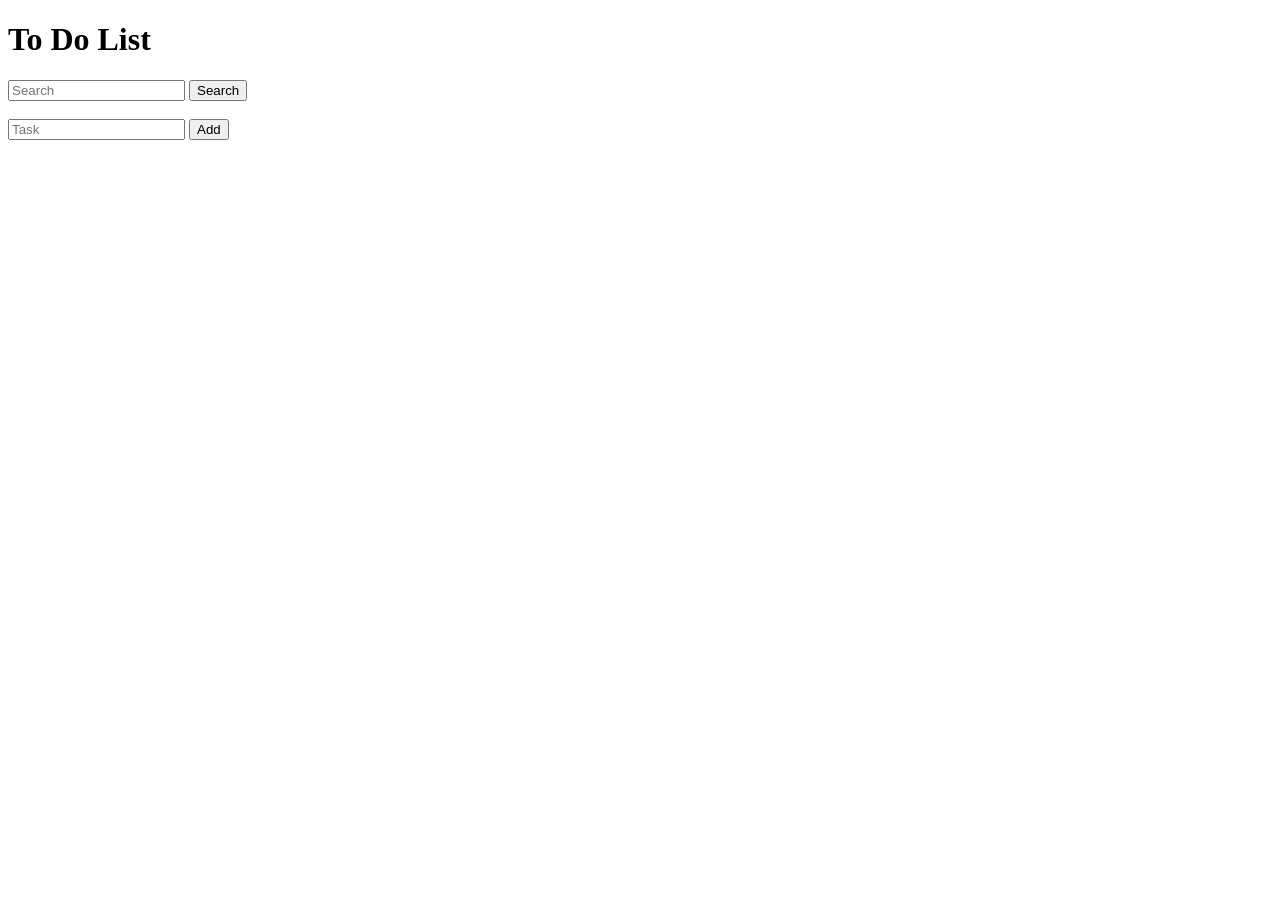
<file: index.html>
<!DOCTYPE html>
<html lang="en">
<head>
    <meta charset="UTF-8">
    <meta name="viewport" content="width=device-width, initial-scale=1.0">
    <title>Document</title>
</head>
<body>
    <!-- <h2 id="heading">DOM</h2>
    <p class="para"> dom text here..........</p>
    <input id="checkbox" type="checkbox">
    <button id="btn">Event</button>
    <br>
    <a href="prortfolio.html" id="link">Prortfolio</a> -->
    <h1>To Do List</h1>
    <input type="search" id="searchinput" placeholder="Search">
    <button id="sbtn">Search</button>
    <br>
    <br>
    <input type="text" id="taskinput" placeholder="Task">
    <button id="btn">Add</button>
    <ol id="list"></ol>
    <script src="script.js"></script>
</body>
</html>
</file>
